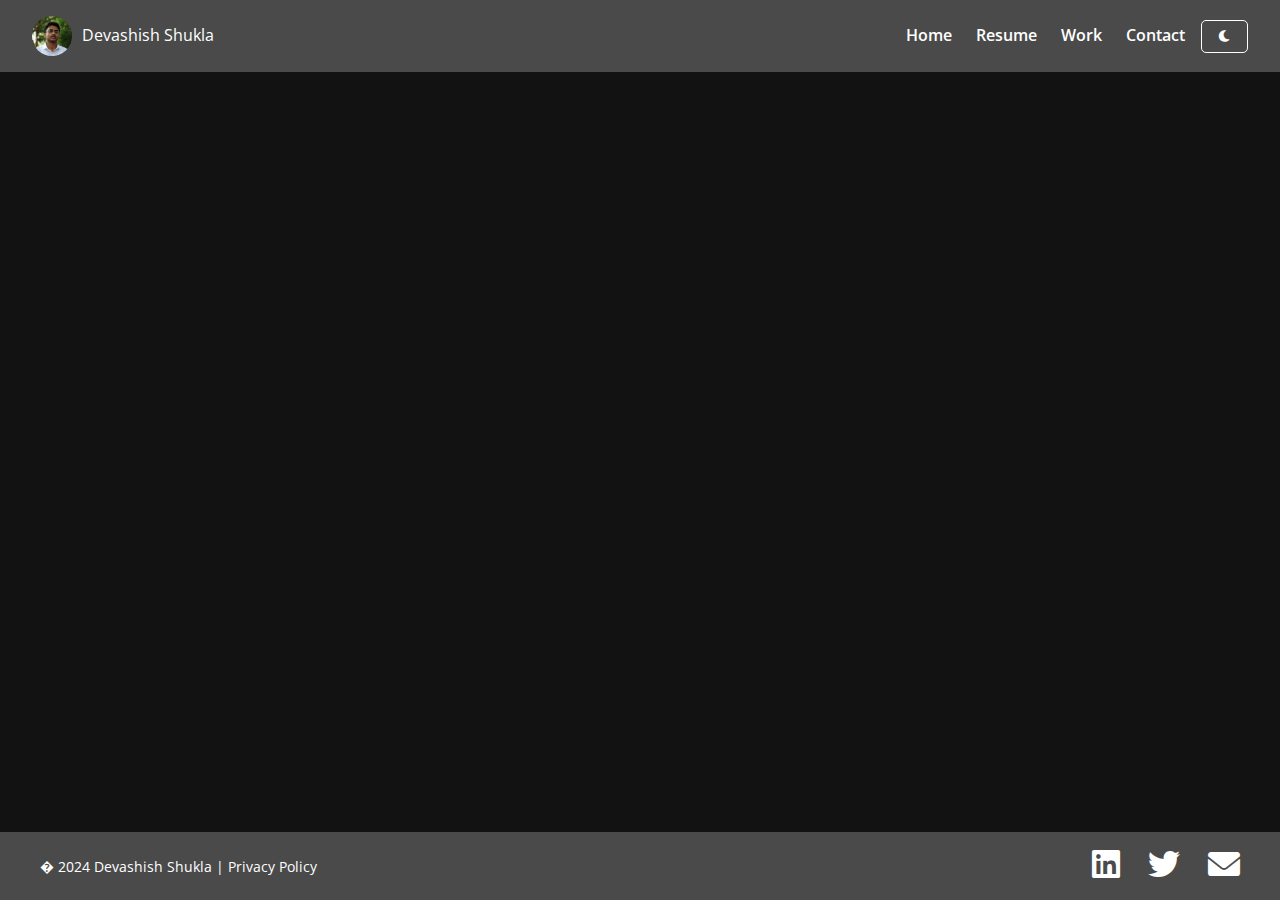
<file: index.html>
<!DOCTYPE html>
<html lang="en">
<head>
    <meta charset="UTF-8">
    <meta name="viewport" content="width=device-width, initial-scale=1.0">
    <title>Devashish Shukla - Web Resume</title>
    <link rel="stylesheet" href="styles.css">
    <link rel="stylesheet" href="https://cdnjs.cloudflare.com/ajax/libs/font-awesome/6.0.0-beta3/css/all.min.css">
    <link href="https://fonts.googleapis.com/css2?family=Montserrat:wght@700&family=Open+Sans:wght@400;600&display=swap" rel="stylesheet">
    <script defer src="script.js"></script>
</head>
<body>
    <nav class="navbar">
        <div class="nav-left">
            <img src="devashish.jpg" alt="Devashish Shukla" class="nav-img">
            <span>Devashish Shukla</span>
        </div>
        <div class="nav-right">
            <ul>
                <li><a href="index.html">Home</a></li>
                <li><a href="resume.html">Resume</a></li>
                <li><a href="work.html">Work</a></li>
                <li><a href="contact.html">Contact</a></li>
            </ul>
            <button id="dark-mode-toggle" aria-label="Toggle dark mode">
                <i class="fas fa-moon"></i>
            </button>
        </div>
    </nav>

    <header class="hero">
        <div class="hero-content fade-in">
            <img src="devashish.jpg" alt="Devashish Shukla" class="profile-img">
            <h1>Devashish Shukla</h1>
            <p class="typewriter">Software Developer | Fintech Innovator | Cloud Enthusiast</p>
            <a href="work.html" class="cta-button">See My Work</a>
        </div>
    </header>

    <section class="intro fade-in">
        <h2>About Me</h2>
        <p>Dedicated Software Developer with a passion for designing secure, scalable solutions in fintech, cloud computing, and automation.</p>
    </section>

    <footer class="footer">
        <div class="footer-content">
            <p class="copyright">� 2024 Devashish Shukla | <a href="#">Privacy Policy</a></p>
            <div class="social-links">
                <a href="https://www.linkedin.com/in/devashish-shukla-ai/" target="_blank" aria-label="LinkedIn Profile"><i class="fab fa-linkedin fa-2x"></i></a>
                <a href="https://x.com/devashish_hp" target="_blank" aria-label="Twitter Profile"><i class="fab fa-twitter fa-2x"></i></a>
                <a href="mailto:devashish.hp@gmail.com" aria-label="Email Me"><i class="fas fa-envelope fa-2x"></i></a>
            </div>
        </div>
    </footer>
</body>
</html>
</file>
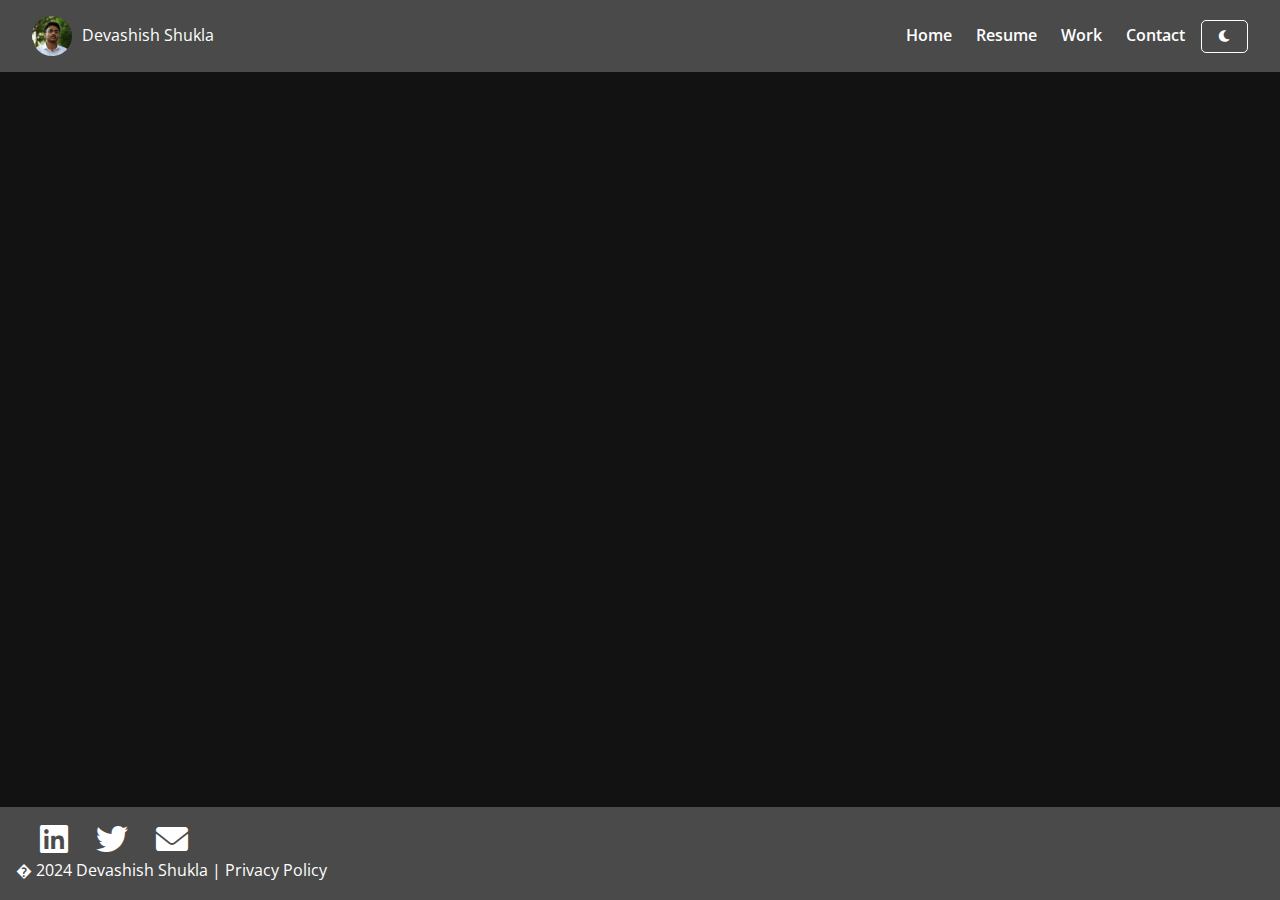
<file: contact.html>
<!DOCTYPE html>
<html lang="en">
<head>
    <meta charset="UTF-8">
    <meta name="viewport" content="width=device-width, initial-scale=1.0">
    <title>Contact - Devashish Shukla</title>
    <link rel="stylesheet" href="styles.css">
    <link rel="stylesheet" href="https://cdnjs.cloudflare.com/ajax/libs/font-awesome/6.0.0-beta3/css/all.min.css">
    <link href="https://fonts.googleapis.com/css2?family=Montserrat:wght@700&family=Open+Sans:wght@400;600&display=swap" rel="stylesheet">
    <script defer src="script.js"></script>
</head>
<body>
    <nav class="navbar contact-nav">
        <div class="nav-left">
            <img src="devashish.jpg" alt="Devashish Shukla" class="nav-img">
            <span>Devashish Shukla</span>
        </div>
        <div class="nav-right">
            <ul>
                <li><a href="index.html">Home</a></li>
                <li><a href="resume.html">Resume</a></li>
                <li><a href="work.html">Work</a></li>
                <li><a href="contact.html">Contact</a></li>
            </ul>
            <button id="dark-mode-toggle" aria-label="Toggle dark mode">
                <i class="fas fa-moon"></i>
            </button>
        </div>
    </nav>

    <main class="contact-container fade-in">
        <h1>Get in Touch</h1>
        <p>Let�s collaborate on your next project!</p>

        <section class="contact-grid">
            <div class="contact-info">
                <h2>Contact Details</h2>
                <ul>
                    <li><i class="fas fa-phone"></i> 8669189949</li>
                    <li><i class="fas fa-envelope"></i> <a href="mailto:devashish.hp@gmail.com">devashish.hp@gmail.com</a></li>
                    <li><i class="fab fa-linkedin"></i> <a href="https://linkedin.com/in/devashish-shukla-56a368112/" target="_blank">LinkedIn</a></li>
                    <li><i class="fas fa-map-marker-alt"></i> Sant Ravidas Nagar, UP, India</li>
                </ul>
            </div>
            <div class="contact-form">
                <h2>Send a Message</h2>
                <form action="https://formspree.io/f/your-form-id" method="POST">
                    <input type="text" name="name" placeholder="Your Name" required>
                    <input type="email" name="email" placeholder="Your Email" required>
                    <textarea name="message" placeholder="Your Message" rows="5" required></textarea>
                    <button type="submit" class="cta-button">Send Message</button>
                </form>
            </div>
        </section>
    </main>

    <footer class="footer contact-footer">
        <div class="social-links">
            <a href="https://www.linkedin.com/in/devashish-shukla-ai/" target="_blank" aria-label="LinkedIn Profile"><i class="fab fa-linkedin fa-2x"></i></a>
            <a href="https://x.com/devashish_hp" target="_blank" aria-label="Twitter Profile"><i class="fab fa-twitter fa-2x"></i></a>
            <a href="mailto:devashish.hp@gmail.com" aria-label="Email Me"><i class="fas fa-envelope fa-2x"></i></a>
        </div>
        <p>� 2024 Devashish Shukla | <a href="#">Privacy Policy</a></p>
    </footer>
</body>
</html>
</file>
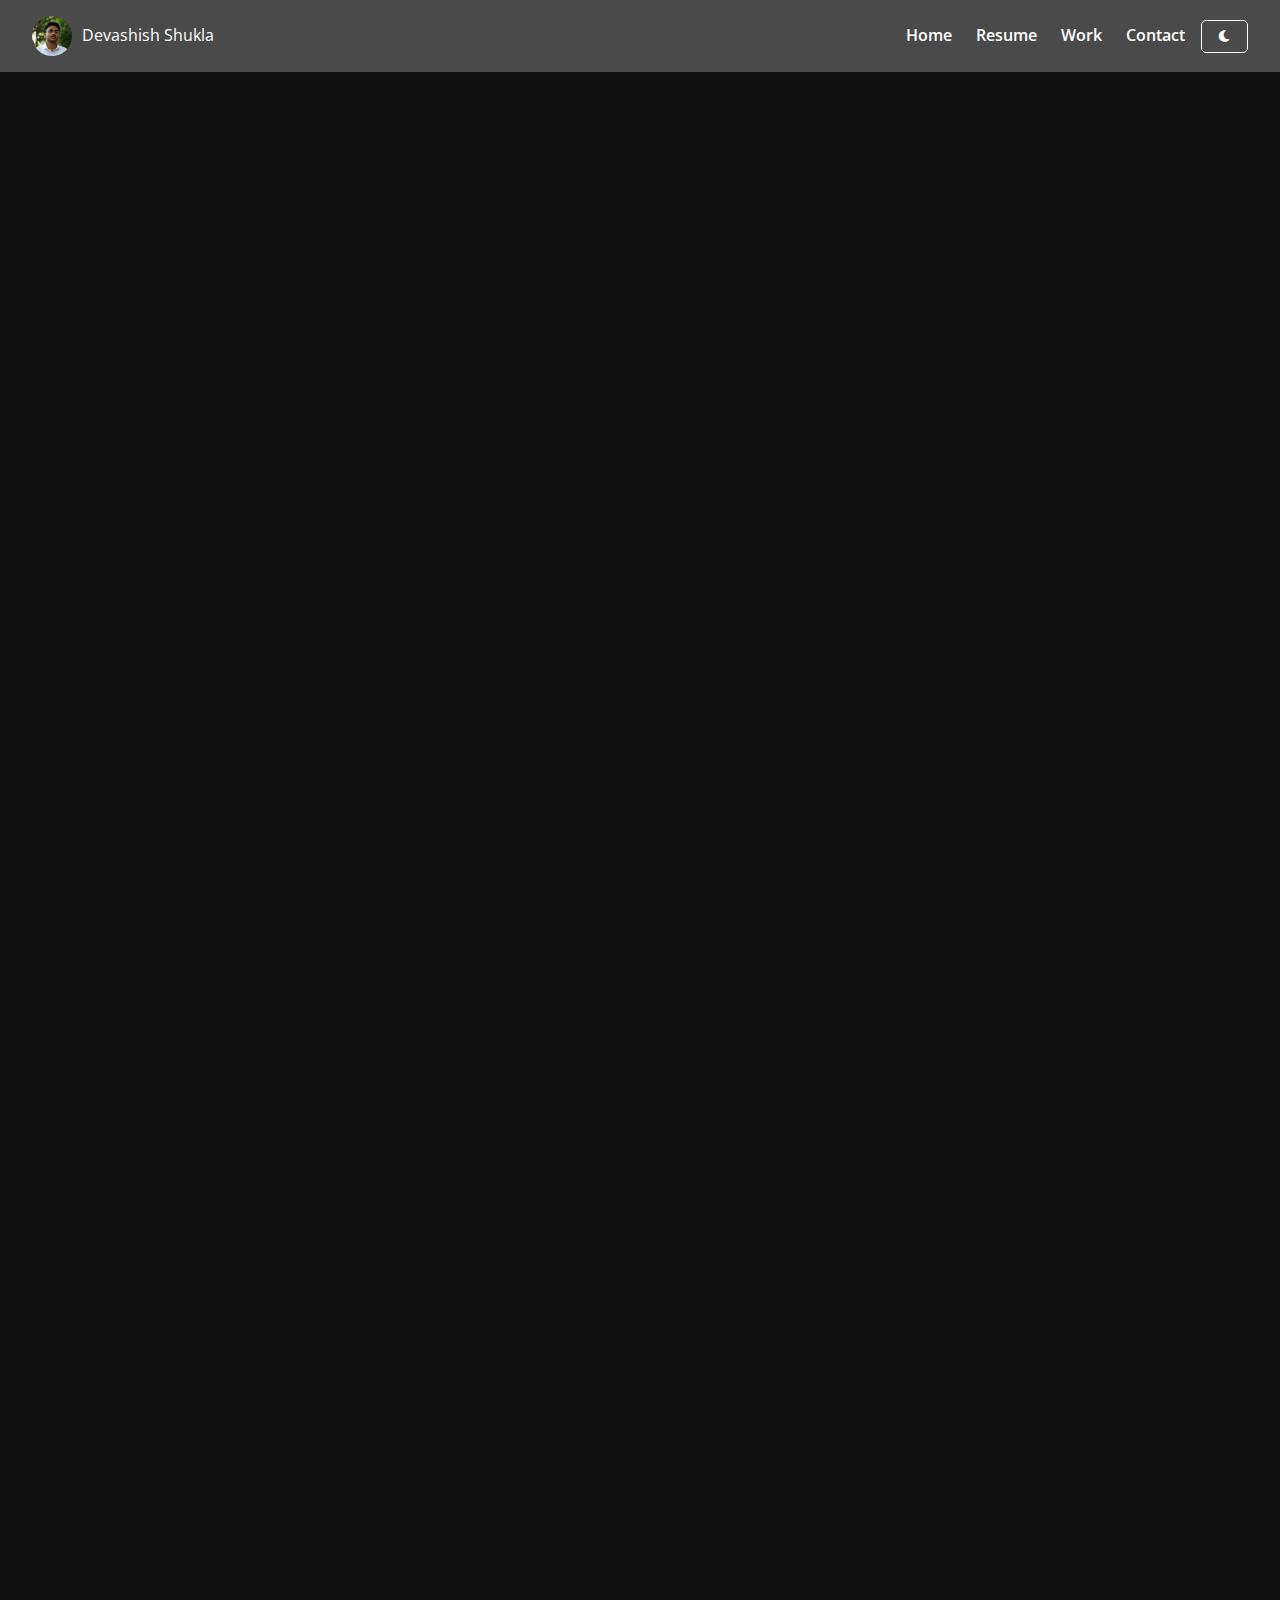
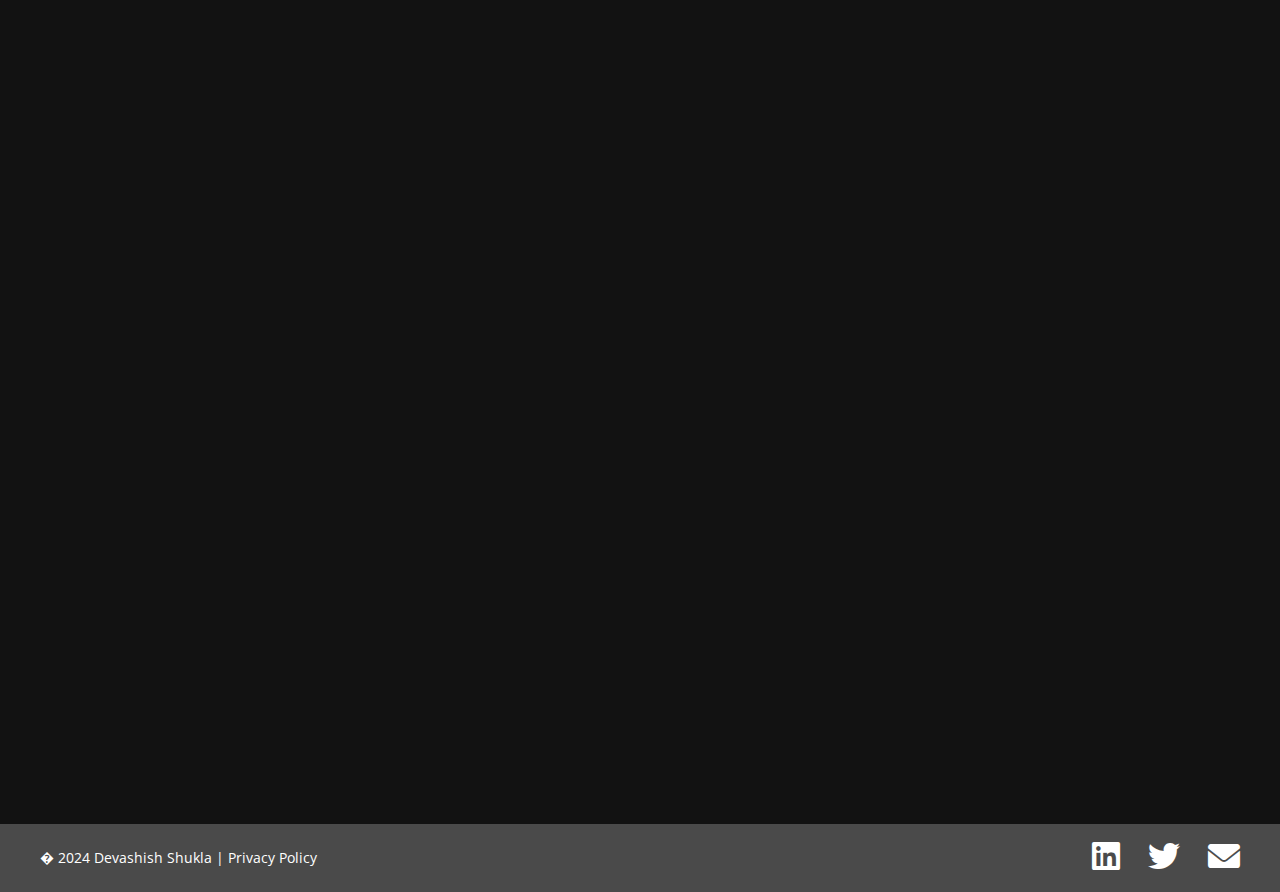
<file: resume.html>
<!DOCTYPE html>
<html lang="en">
<head>
    <meta charset="UTF-8">
    <meta name="viewport" content="width=device-width, initial-scale=1.0">
    <title>Resume - Devashish Shukla</title>
    <link rel="stylesheet" href="styles.css">
    <link rel="stylesheet" href="https://cdnjs.cloudflare.com/ajax/libs/font-awesome/6.0.0-beta3/css/all.min.css">
    <link href="https://fonts.googleapis.com/css2?family=Montserrat:wght@700&family=Open+Sans:wght@400;600&display=swap" rel="stylesheet">
    <script defer src="script.js"></script>
</head>
<body>
    <nav class="navbar">
        <div class="nav-left">
            <img src="devashish.jpg" alt="Devashish Shukla" class="nav-img">
            <span>Devashish Shukla</span>
        </div>
        <div class="nav-right">
            <ul>
                <li><a href="index.html">Home</a></li>
                <li><a href="resume.html">Resume</a></li>
                <li><a href="work.html">Work</a></li>
                <li><a href="contact.html">Contact</a></li>
            </ul>
            <button id="dark-mode-toggle" aria-label="Toggle dark mode">
                <i class="fas fa-moon"></i>
            </button>
        </div>
    </nav>

    <main class="resume-container fade-in">
        <header class="resume-header">

            <a href="resume.pdf" download class="cta-button">Download Resume</a>
        </header>

        <section class="resume-section education">
            <h2>Education</h2>
            <div class="card">
                <h3>MCA - Dr. APJ Abdul Kalam Technical University</h3>
                <p>Sore: 80%</p>
            </div>
            <div class="card">
                <h3>BCA - Mahatma Gandhi Kashi Vidyapith</h3>
                <p>Score: 58.76%</p>
            </div>
        </section>

        <section class="resume-section technical">
            <h2>Technical Proficiency</h2>
            <div class="card">
                <ul>
                    <li>Windows Application/Services with VB/C#</li>
                    <li>Azure DevOps</li>
                    <li>Automation Software</li>
                    <li>Cryptography</li>
                    <li>Audit EMV/Rupay Compliance</li>
                    <li>Card Testing/Personalization</li>
                    <li>Sales/Marketing</li>
                    <li>Team Handling</li>
                </ul>
            </div>
        </section>

        <section class="resume-section skills">
            <h2>Skills</h2>
            <div class="skill-card">
                <span>Project Management</span>
                <div class="progress"><div class="progress-bar" style="width: 40%"></div></div>
            </div>
            <div class="skill-card">
                <span>Software Development</span>
                <div class="progress"><div class="progress-bar" style="width: 35%"></div></div>
            </div>
            <div class="skill-card">
                <span>Web Development</span>
                <div class="progress"><div class="progress-bar" style="width: 40%"></div></div>
            </div>
            <div class="skill-card">
                <span>Staff and User Training</span>
                <div class="progress"><div class="progress-bar" style="width: 75%"></div></div>
            </div>
            <div class="skill-card">
                <span>Process Improvement</span>
                <div class="progress"><div class="progress-bar" style="width: 80%"></div></div>
            </div>
        </section>

        <section class="resume-section personal">
            <h2>Personal Skills</h2>
            <div class="card">
                <ul>
                    <li>Hardworking, with spirit of completing any task with full commitment</li>
                    <li>Willingness to learn, Fast Learner</li>
                    <li>Good logic & problem-solving abilities</li>
                    <li>Team Facilitator (Capable of working in a group and even Leading it)</li>
                    <li>Positive Attitude, calm and balanced, Young, energetic</li>
                </ul>
            </div>
        </section>

        <section class="resume-section professional">
            <h2>Professional Skills</h2>
            <div class="card">
                <ul>
                    <li>AI Basics with automation (Statistical data analysis and LLM)</li>
                    <li>Software Development (Front-End, Back-End, Deployment, Maintenance, Testing)</li>
                    <li>Microsoft Azure (Developer, Scrum, CI/CD, Admin, Cloud)</li>
                    <li>MasterCard/VISA/AMEX/Rupay (Key Management/Cryptography/Card Programs)</li>
                    <li>Security Compliance & Audits</li>
                    <li>IT Products Sales & Marketing</li>
                    <li>Technical Training & Process Improvement</li>
                    <li>Escalation/Risk Management</li>
                </ul>
            </div>
        </section>
    </main>

    <footer class="footer">
        <div class="footer-content">
            <p class="copyright">� 2024 Devashish Shukla | <a href="#">Privacy Policy</a></p>
            <div class="social-links">
                <a href="https://www.linkedin.com/in/devashish-shukla-ai/" target="_blank" aria-label="LinkedIn Profile"><i class="fab fa-linkedin fa-2x"></i></a>
                <a href="https://x.com/devashish_hp" target="_blank" aria-label="Twitter Profile"><i class="fab fa-twitter fa-2x"></i></a>
                <a href="mailto:devashish.hp@gmail.com" aria-label="Email Me"><i class="fas fa-envelope fa-2x"></i></a>
            </div>
        </div>
    </footer>
</body>
</html>
</file>
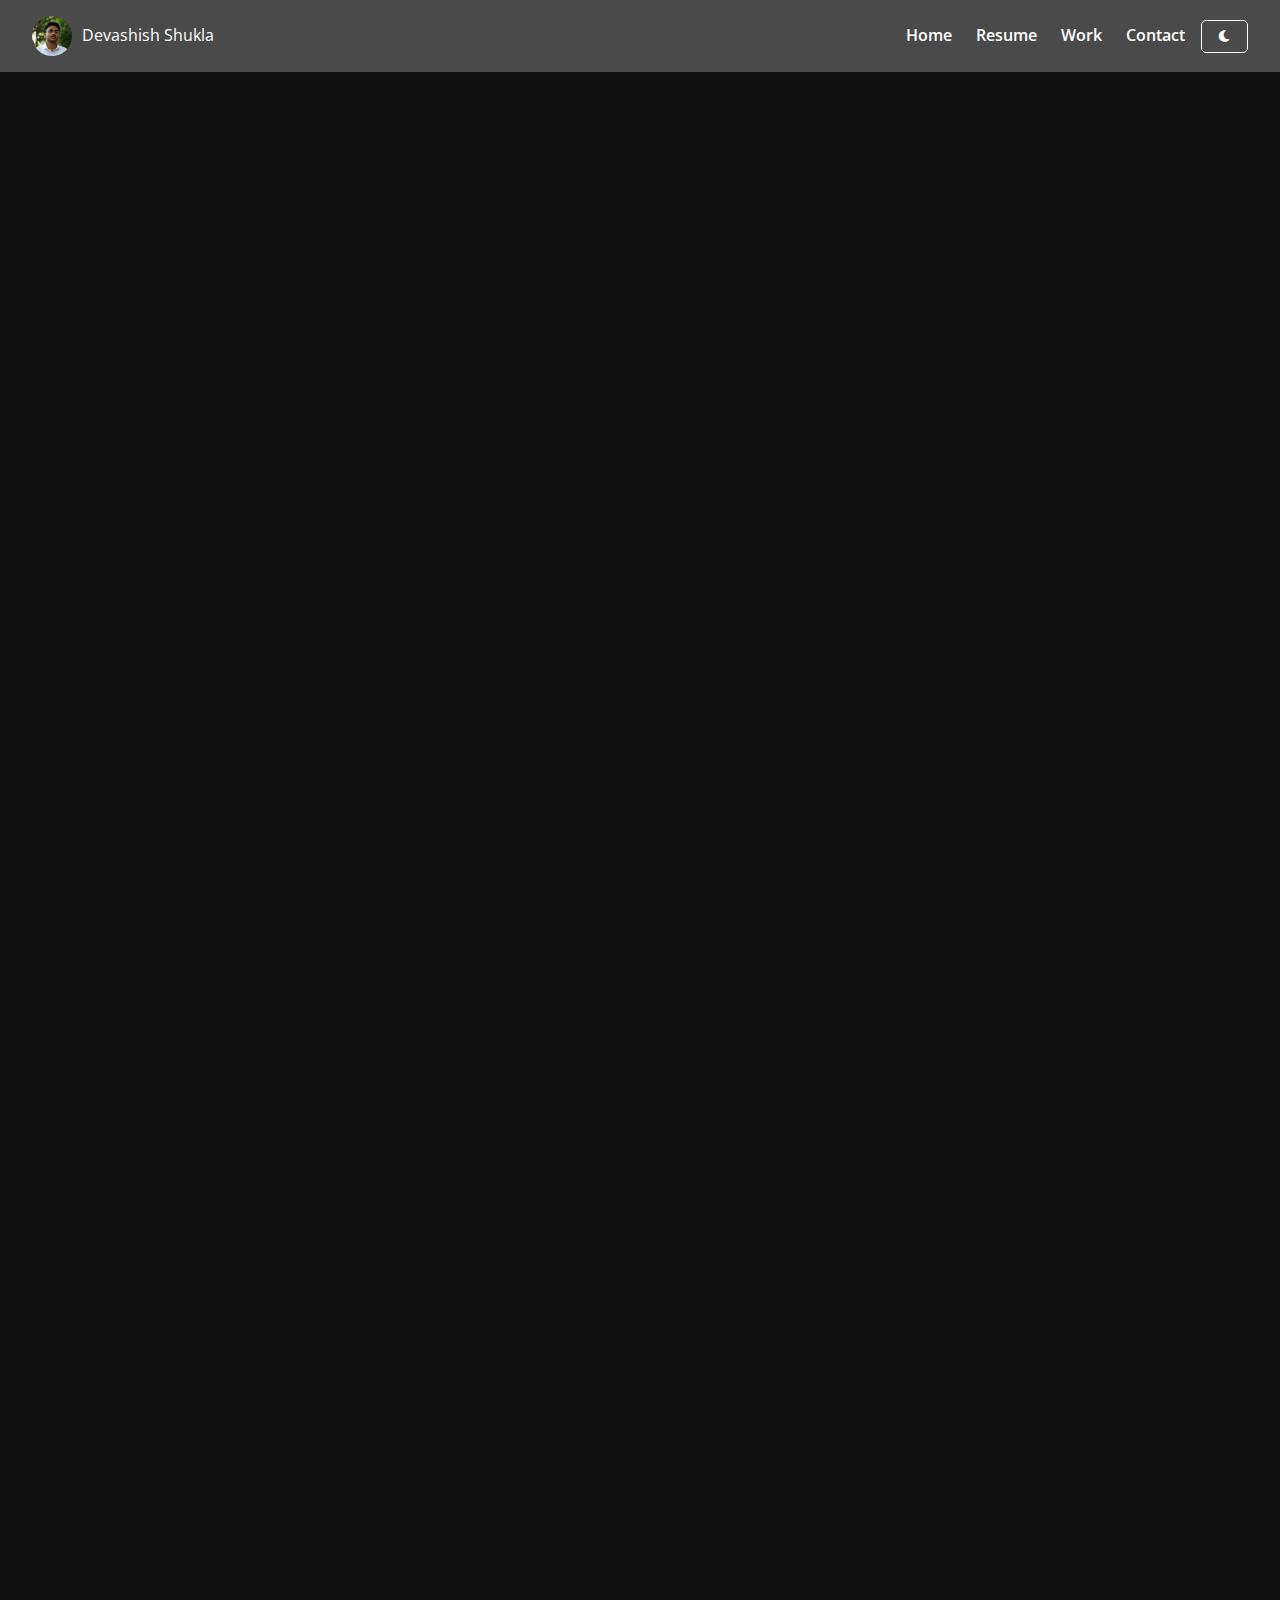
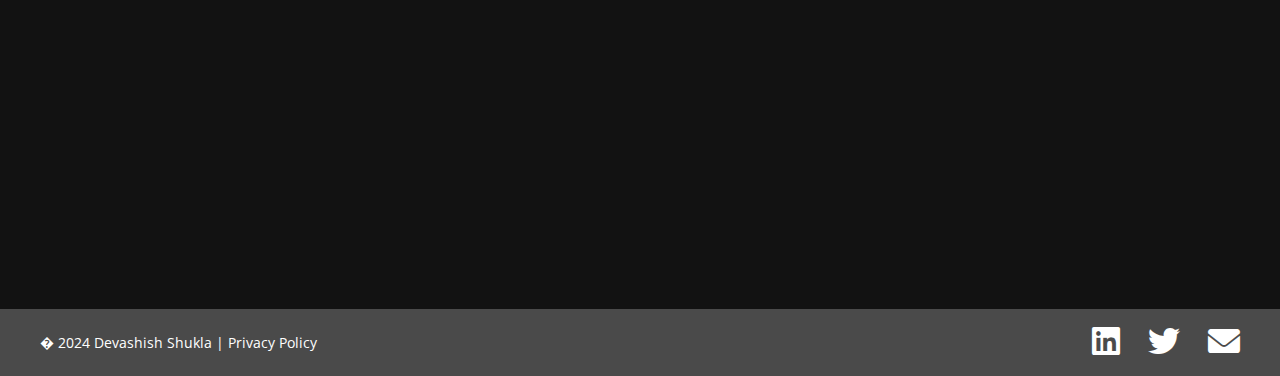
<file: work.html>
<!DOCTYPE html>
<html lang="en">
<head>
    <meta charset="UTF-8">
    <meta name="viewport" content="width=device-width, initial-scale=1.0">
    <title>Work - Devashish Shukla</title>
    <link rel="stylesheet" href="styles.css">
    <link rel="stylesheet" href="https://cdnjs.cloudflare.com/ajax/libs/font-awesome/6.0.0-beta3/css/all.min.css">
    <link href="https://fonts.googleapis.com/css2?family=Montserrat:wght@700&family=Open+Sans:wght@400;600&display=swap" rel="stylesheet">
    <script defer src="script.js"></script>
</head>
<body>
    <nav class="navbar">
        <div class="nav-left">
            <img src="devashish.jpg" alt="Devashish Shukla" class="nav-img">
            <span>Devashish Shukla</span>
        </div>
        <div class="nav-right">
            <ul>
                <li><a href="index.html">Home</a></li>
                <li><a href="resume.html">Resume</a></li>
                <li><a href="work.html">Work</a></li>
                <li><a href="contact.html">Contact</a></li>
            </ul>
            <button id="dark-mode-toggle" aria-label="Toggle dark mode">
                <i class="fas fa-moon"></i>
            </button>
        </div>
    </nav>

    <main class="work-container fade-in">


        <section class="work-experience">
            <h2>My Work Experience</h2>
            <p>A journey through my professional roles in software development and IT.</p>
            <div class="work-grid">
                <div class="work-card">
                    <i class="fas fa-code card-icon"></i>
                    <h3>Assistant Software Developer</h3>
                    <p><strong>DZ Card India Pvt Ltd</strong> |  Present</p>
                    <ul>
                        <li>Developed software for EMV key management and card testing.</li>
                        <li>Utilized Azure DevOps for CI/CD and deployment.</li>
                        <li>Ensured security compliance and conducted audits.</li>
                    </ul>
                </div>
                <div class="work-card">
                    <i class="fas fa-users card-icon"></i>
                    <h3>Team Lead, IT Products Sales</h3>
                    <p><strong>Vijay Sales India Pvt Ltd</strong> </p>
                    <ul>
                        <li>Led IT product sales and marketing initiatives.</li>
                        <li>Trained teams and improved sales processes.</li>
                        <li>Managed inventory and escalations.</li>
                    </ul>
                </div>
                <div class="work-card">
                    <i class="fas fa-tools card-icon"></i>
                    <h3>Junior Engineer</h3>
                    <p><strong>HP India Pvt Ltd (Aforeserve.com)</strong> </p>
                    <ul>
                        <li>Provided software and hardware support.</li>
                        <li>Managed teams and escalations for government/banking clients.</li>
                        <li>Built relationships with key stakeholders.</li>
                    </ul>
                </div>
            </div>
        </section>

        <section class="work-expertise">
            <h2>My Expertise</h2>
            <p>Highlighting my core areas of proficiency in software and IT.</p>
            <div class="work-grid">
                <div class="work-card">
                    <i class="fas fa-credit-card card-icon"></i>
                    <h3>EMV & Card Programs</h3>
                    <p>Expertise in EMV key management, card testing, and personalization for MasterCard, VISA, AMEX, and Rupay.</p>
                </div>
                <div class="work-card">
                    <i class="fas fa-cloud card-icon"></i>
                    <h3>Cloud & Azure</h3>
                    <p>Skilled in Microsoft Azure for development, CI/CD, Scrum, and cloud administration.</p>
                </div>
                <div class="work-card">
                    <i class="fas fa-code card-icon"></i>
                    <h3>Software Development</h3>
                    <p>Proficient in full-stack development (VB.NET/C#), automation, and deployment.</p>
                </div>
            </div>
        </section>
    </main>

    <footer class="footer">
        <div class="footer-content">
            <p class="copyright">� 2024 Devashish Shukla | <a href="#">Privacy Policy</a></p>
            <div class="social-links">
                <a href="https://www.linkedin.com/in/devashish-shukla-ai/" target="_blank" aria-label="LinkedIn Profile"><i class="fab fa-linkedin fa-2x"></i></a>
                <a href="https://x.com/devashish_hp" target="_blank" aria-label="Twitter Profile"><i class="fab fa-twitter fa-2x"></i></a>
                <a href="mailto:devashish.hp@gmail.com" aria-label="Email Me"><i class="fas fa-envelope fa-2x"></i></a>
            </div>
        </div>
    </footer>
</body>
</html>
</file>
<file: styles.css>
/* Reset and Base Styles */
* {
    margin: 0;
    padding: 0;
    box-sizing: border-box;
}

html, body {
    height: 100%;
    margin: 0;
    display: flex;
    flex-direction: column;
    font-family: 'Open Sans', sans-serif;
    line-height: 1.6;
}

body > footer {
    margin-top: auto;
}

/* Typography */
h1, h2, h3 {
    font-family: 'Montserrat', sans-serif;
}

/* Navigation */
.navbar {
    display: flex;
    justify-content: space-between;
    align-items: center;
    padding: 1rem 2rem;
    color: white;
    position: sticky;
    top: 0;
    z-index: 1000;
    background-color: #4A4A4A;
}

html.dark .navbar {
    background-color: #4A4A4A;
}

.nav-left {
    display: flex;
    align-items: center;
    gap: 10px;
}

.nav-img {
    width: 40px;
    height: 40px;
    border-radius: 50%;
    object-fit: cover;
}

.nav-right {
    display: flex;
    align-items: center;
    gap: 1rem;
}

.navbar ul {
    display: flex;
    list-style: none;
    gap: 1.5rem;
}

.navbar a {
    color: white;
    text-decoration: none;
    font-weight: 600;
    transition: color 0.3s ease;
}

.navbar a:hover {
    color: #FF6F61;
}

#dark-mode-toggle {
    background: none;
    border: 1px solid white;
    color: white;
    padding: 0.5rem 1rem;
    cursor: pointer;
    border-radius: 5px;
    transition: transform 0.2s ease;
}

#dark-mode-toggle:hover {
    transform: scale(1.1);
}

/* Hero Section */
.hero {
    background: #4A4A4A; /* Removed background image, replaced with solid color */
    height: 100vh;
    display: flex;
    align-items: center;
    justify-content: center;
    text-align: center;
    color: white;
}

html.dark .hero {
    background: #121212; /* Adjusted for dark mode */
}

.hero-content {
    max-width: 800px;
    padding: 2rem;
}

.hero h1 {
    font-size: 3.5rem;
    margin-bottom: 1rem;
}

.typewriter {
    font-size: 1.5rem;
    overflow: hidden;
    border-right: 0.15em solid #FF6F61;
    white-space: nowrap;
    margin: 0 auto;
    letter-spacing: 0.1em;
    animation: typing 3.5s steps(40, end), blink-caret 0.75s step-end infinite;
}

.cta-button {
    display: inline-block;
    margin-top: 2rem;
    padding: 0.75rem 2rem;
    background-color: #FF6F61;
    color: white;
    text-decoration: none;
    border-radius: 25px;
    font-weight: 600;
    transition: background-color 0.3s ease, transform 0.2s ease;
}

.cta-button:hover {
    background-color: #e65b50;
    transform: scale(1.05);
}

/* Intro Section */
.intro {
    padding: 4rem 2rem;
    text-align: center;
    background-color: #f9f9f9;
}

html.dark .intro {
    background-color: #2A2A2A;
}

.intro h2 {
    font-size: 2rem;
    color: #4A4A4A;
    margin-bottom: 1rem;
}

html.dark .intro h2 {
    color: #FF6F61;
}

/* Resume Container */
.resume-container {
    max-width: 1000px;
    margin: 4rem auto;
    padding: 0 2rem;
}

.resume-header {
    text-align: center;
    margin-bottom: 3rem;
}

.resume-header h1 {
    font-size: 2.5rem;
    color: #4A4A4A;
}

html.dark .resume-header h1 {
    color: #FF6F61;
}

.resume-header p {
    font-size: 1.2rem;
    color: #666;
}

html.dark .resume-header p {
    color: #ccc;
}

.resume-section {
    margin: 2rem 0;
}

.resume-section h2 {
    font-size: 2rem;
    color: #4A4A4A;
    margin-bottom: 1.5rem;
    text-align: center;
}

html.dark .resume-section h2 {
    color: #FF6F61;
}

.card {
    background-color: #fff;
    padding: 1.5rem;
    border-radius: 10px;
    box-shadow: 0 4px 12px rgba(0, 0, 0, 0.1);
    margin-bottom: 1rem;
    transition: transform 0.3s ease;
}

html.dark .card {
    background-color: #1e1e1e;
}

.card:hover {
    transform: translateY(-5px);
}

.card h3 {
    font-size: 1.25rem;
    color: #4A4A4A;
    margin-bottom: 0.5rem;
}

html.dark .card h3 {
    color: #FF6F61;
}

.card p, .card ul li {
    color: #666;
}

html.dark .card p, html.dark .card ul li {
    color: #ccc;
}

.card ul {
    list-style: none;
    padding-left: 1rem;
}

.card ul li {
    position: relative;
    margin: 0.5rem 0;
}

.card ul li::before {
    content: "�";
    color: #FF6F61;
    position: absolute;
    left: -1rem;
}

.skill-card {
    background-color: #fff;
    padding: 1rem;
    border-radius: 10px;
    box-shadow: 0 4px 12px rgba(0, 0, 0, 0.1);
    margin-bottom: 1rem;
    transition: transform 0.3s ease;
}

html.dark .skill-card {
    background-color: #1e1e1e;
}

.skill-card:hover {
    transform: translateY(-5px);
}

.skill-card span {
    display: block;
    font-size: 1rem;
    color: #4A4A4A;
    margin-bottom: 0.5rem;
}

html.dark .skill-card span {
    color: #FF6F61;
}

.progress {
    background-color: #e0e0e0;
    border-radius: 5px;
    height: 10px;
    overflow: hidden;
}

html.dark .progress {
    background-color: #444;
}

.progress-bar {
    background-color: #4A4A4A;
    height: 100%;
    transition: width 0.3s ease-in-out;
}

html.dark .progress-bar {
    background-color: #FF6F61;
}

/* Work Container */
.work-container {
    max-width: 1200px;
    margin: 4rem auto;
    padding: 0 2rem;
    text-align: center;
}

.work-container h1 {
    font-size: 2.5rem;
    color: #4A4A4A;
    margin-bottom: 2rem;
}

html.dark .work-container h1 {
    color: #FF6F61;
}

.work-experience, .work-expertise {
    margin: 3rem 0;
}

.work-experience h2, .work-expertise h2 {
    font-size: 2rem;
    color: #4A4A4A;
    margin-bottom: 1rem;
}

html.dark .work-experience h2, html.dark .work-expertise h2 {
    color: #FF6F61;
}

.work-experience p, .work-expertise p {
    color: #666;
    margin-bottom: 2rem;
}

html.dark .work-experience p, html.dark .work-expertise p {
    color: #ccc;
}

.work-grid {
    display: grid;
    grid-template-columns: repeat(auto-fit, minmax(300px, 1fr));
    gap: 2rem;
}

.work-card {
    padding: 2rem;
    border-radius: 15px;
    background-color: #fff;
    box-shadow: 0 6px 20px rgba(0, 0, 0, 0.1);
    transition: transform 0.3s ease, box-shadow 0.3s ease;
}

html.dark .work-card {
    background-color: #1e1e1e;
}

.work-card:hover {
    transform: translateY(-10px);
    box-shadow: 0 10px 25px rgba(0, 0, 0, 0.2);
}

.card-icon {
    font-size: 2.5rem;
    color: #4A4A4A;
    margin-bottom: 1rem;
}

html.dark .card-icon {
    color: #FF6F61;
}

.work-card h3 {
    font-size: 1.5rem;
    color: #4A4A4A;
    margin-bottom: 0.5rem;
}

html.dark .work-card h3 {
    color: #FF6F61;
}

.work-card p {
    font-size: 1rem;
    color: #666;
    margin-bottom: 1rem;
}

html.dark .work-card p {
    color: #ccc;
}

.work-card ul {
    list-style: none;
    text-align: left;
}

.work-card ul li {
    margin: 0.5rem 0;
    position: relative;
    padding-left: 1.5rem;
}

.work-card ul li::before {
    content: "�";
    color: #FF6F61;
    position: absolute;
    left: 0;
}

/* Contact Container */
.contact-container {
    max-width: 1000px;
    margin: 4rem auto;
    padding: 0 2rem;
    text-align: center;
}

.contact-container h1 {
    font-size: 2.5rem;
    color: #4A4A4A;
    margin-bottom: 1rem;
}

html.dark .contact-container h1 {
    color: #FF6F61;
}

.contact-grid {
    display: grid;
    grid-template-columns: 1fr 1fr;
    gap: 2rem;
    margin-top: 2rem;
}

.contact-info h2, .contact-form h2 {
    font-size: 1.75rem;
    color: #4A4A4A;
    margin-bottom: 1rem;
}

html.dark .contact-info h2, html.dark .contact-form h2 {
    color: #FF6F61;
}

.contact-info ul {
    list-style: none;
    text-align: left;
}

.contact-info ul li {
    margin: 1rem 0;
}

.contact-form form {
    display: flex;
    flex-direction: column;
    gap: 1.5rem;
    text-align: left;
}

.contact-form input, .contact-form textarea {
    padding: 1rem;
    border: none;
    border-radius: 10px;
    background-color: #f0f0f0;
    font-size: 1rem;
}

html.dark .contact-form input,
html.dark .contact-form textarea {
    background-color: #2A2A2A;
    color: white;
}

/* Footer */
.footer {
    padding: 1rem;
    color: white;
    background-color: #4A4A4A;
}

html.dark .footer {
    background-color: #4A4A4A;
}

.footer-content {
    display: flex;
    justify-content: space-between;
    align-items: center;
    max-width: 1200px;
    margin: 0 auto;
}

.copyright {
    font-size: 0.9rem;
}

.footer .social-links a {
    color: white;
    margin-left: 1.5rem;
    transition: transform 0.2s ease;
}

.footer .social-links a:hover {
    transform: scale(1.2);
}

.footer a {
    color: white;
    text-decoration: none;
}

/* Theme-Specific Body Styles */
html.dark body {
    background-color: #121212;
    color: white;
}

html.light body {
    background-color: #F9F9F9;
    color: #333;
}

/* Animations */
.fade-in {
    opacity: 0;
    animation: fadeIn 1s ease forwards;
}

@keyframes fadeIn {
    to { opacity: 1; }
}

@keyframes typing {
    from { width: 0 }
    to { width: 100% }
}

@keyframes blink-caret {
    from, to { border-color: transparent }
    50% { border-color: #FF6F61 }
}

/* Profile Image */
.profile-img {
    width: 150px;
    height: 150px;
    border-radius: 50%;
    object-fit: cover;
    border: 4px solid #FF6F61;
    margin-bottom: 1.5rem;
    box-shadow: 0 6px 20px rgba(0, 0, 0, 0.2);
}

/* Responsive Design */
@media (max-width: 768px) {
    .navbar {
        flex-direction: column;
        gap: 1rem;
    }

    .navbar ul {
        flex-direction: column;
    }

    .hero h1 {
        font-size: 2.5rem;
    }

    .typewriter {
        font-size: 1.2rem;
    }

    .work-grid, .contact-grid {
        grid-template-columns: 1fr;
    }

    .footer-content {
        flex-direction: column;
        gap: 1rem;
        text-align: center;
    }

    .footer .social-links a {
        margin: 0 0.75rem;
    }

    .profile-img {
        width: 120px;
        height: 120px;
    }
}
</file>
